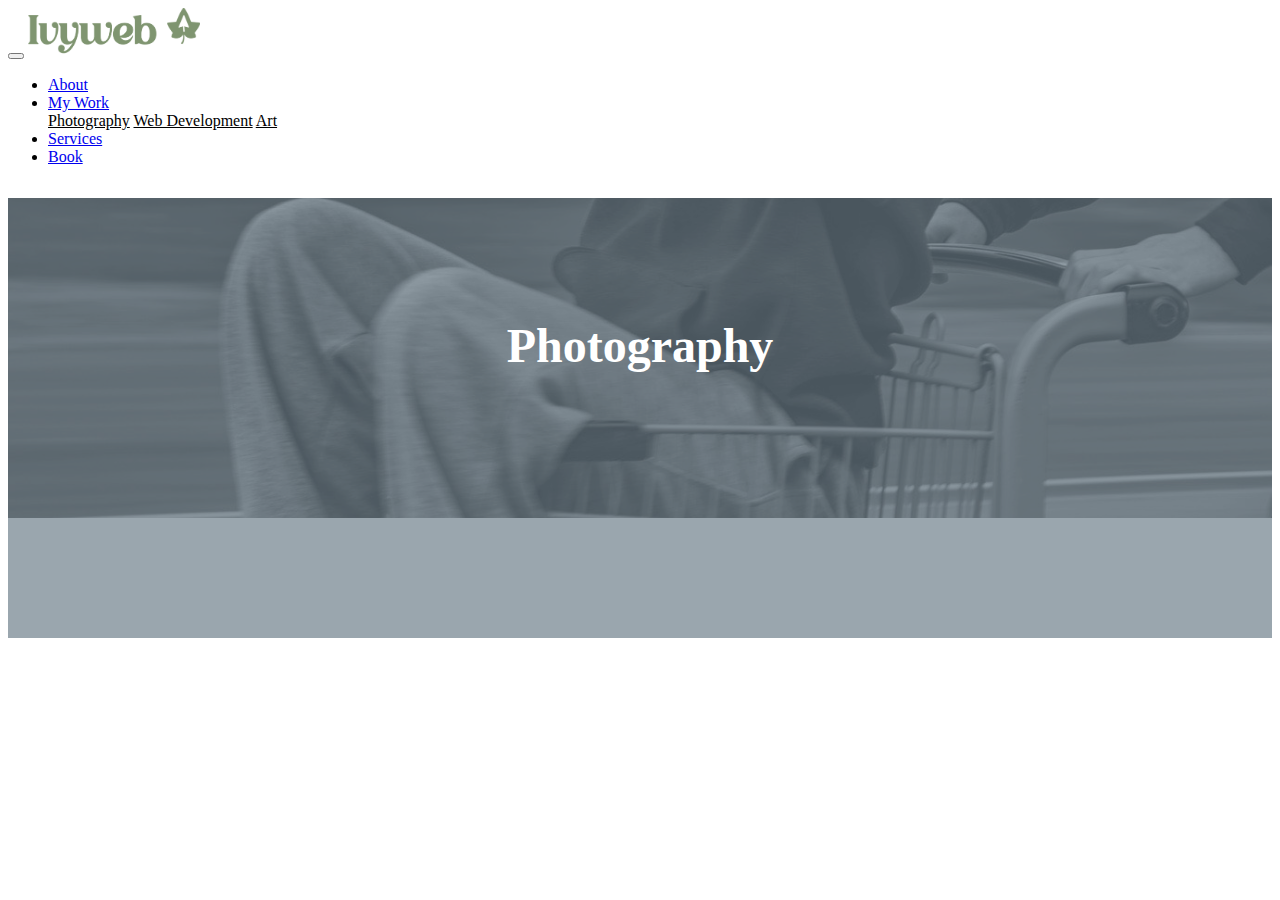
<file: photography.html>
<!doctype html>
<html lang="en">
  <head>
    <!-- Required meta tags -->
    <meta charset="utf-8">
    <meta name="viewport" content="width=device-width, initial-scale=1">

    <!-- Bootstrap CSS -->
    <link href="https://cdn.jsdelivr.net/npm/bootstrap@5.3.0-alpha3/dist/css/bootstrap.min.css" rel="stylesheet" integrity="sha384-KK94CHFLLe+nY2dmCWGMq91rCGa5gtU4mk92HdvYe+M/SXH301p5ILy+dN9+nJOZ" crossorigin="anonymous">

    <!-- Google Font -->


    <!-- Own Styles -->
    <link rel="stylesheet" href="css/main.css">
    <title>Photography</title>
  </head>
  <body>
    <nav class="navbar navbar-expand-lg">
        <div class="container-fluid">
            <button class="navbar-toggler" type="button" data-bs-toggle="collapse" data-bs-target="#navbarSupportedContent" aria-controls="navbarSupportedContent" aria-expanded="false" aria-label="Toggle navigation">
                <span class="navbar-toggler-icon"></span>
            </button>
            <a class="navbar-brand" href="index.html"><img src="images/ivyweblogo.png" alt="ivyweb logo" class="logo"></a>
            <div class="collapse navbar-collapse" id="navbarSupportedContent">
                <ul class="navbar-nav">
                    <li class="nav-item">
                        <a class="nav-link" href="about.html">About</a>
                    </li>
                    <li class="nav-item dropdown">
                        <a href="mywork.html" class="nav-link dropdown-toggle" data-bs-toggle="dropdown">My Work</a>
                        <div class="dropdown-menu">
                            <a href="photography.html" class="dropdown-item" aria-current="page">Photography</a>
                            <a href="webdev.html" class="dropdown-item">Web Development</a>
                            <a href="art.html" class="dropdown-item">Art</a>
                        </div>
                    </li>
                    <li class="nav-item">
                        <a class="nav-link" href="services.html">Services</a>
                    </li>
                    <li class="nav-item">
                        <a class="nav-link" href="contact.html">Book</a>
                    </li>
                </ul>
            </div>
        </div>
    </nav>
    </nav>
    <main>
        <div class="photography-banner">
            <h1 class="photography-title">Photography</h1>
        </div>
    </main>

    <!-- Bootstrap (keep before closing body tag) -->
    <script src="https://cdn.jsdelivr.net/npm/bootstrap@5.3.0-alpha3/dist/js/bootstrap.bundle.min.js" integrity="sha384-ENjdO4Dr2bkBIFxQpeoTz1HIcje39Wm4jDKdf19U8gI4ddQ3GYNS7NTKfAdVQSZe" crossorigin="anonymous"></script>
  </body>
</html>
</file>
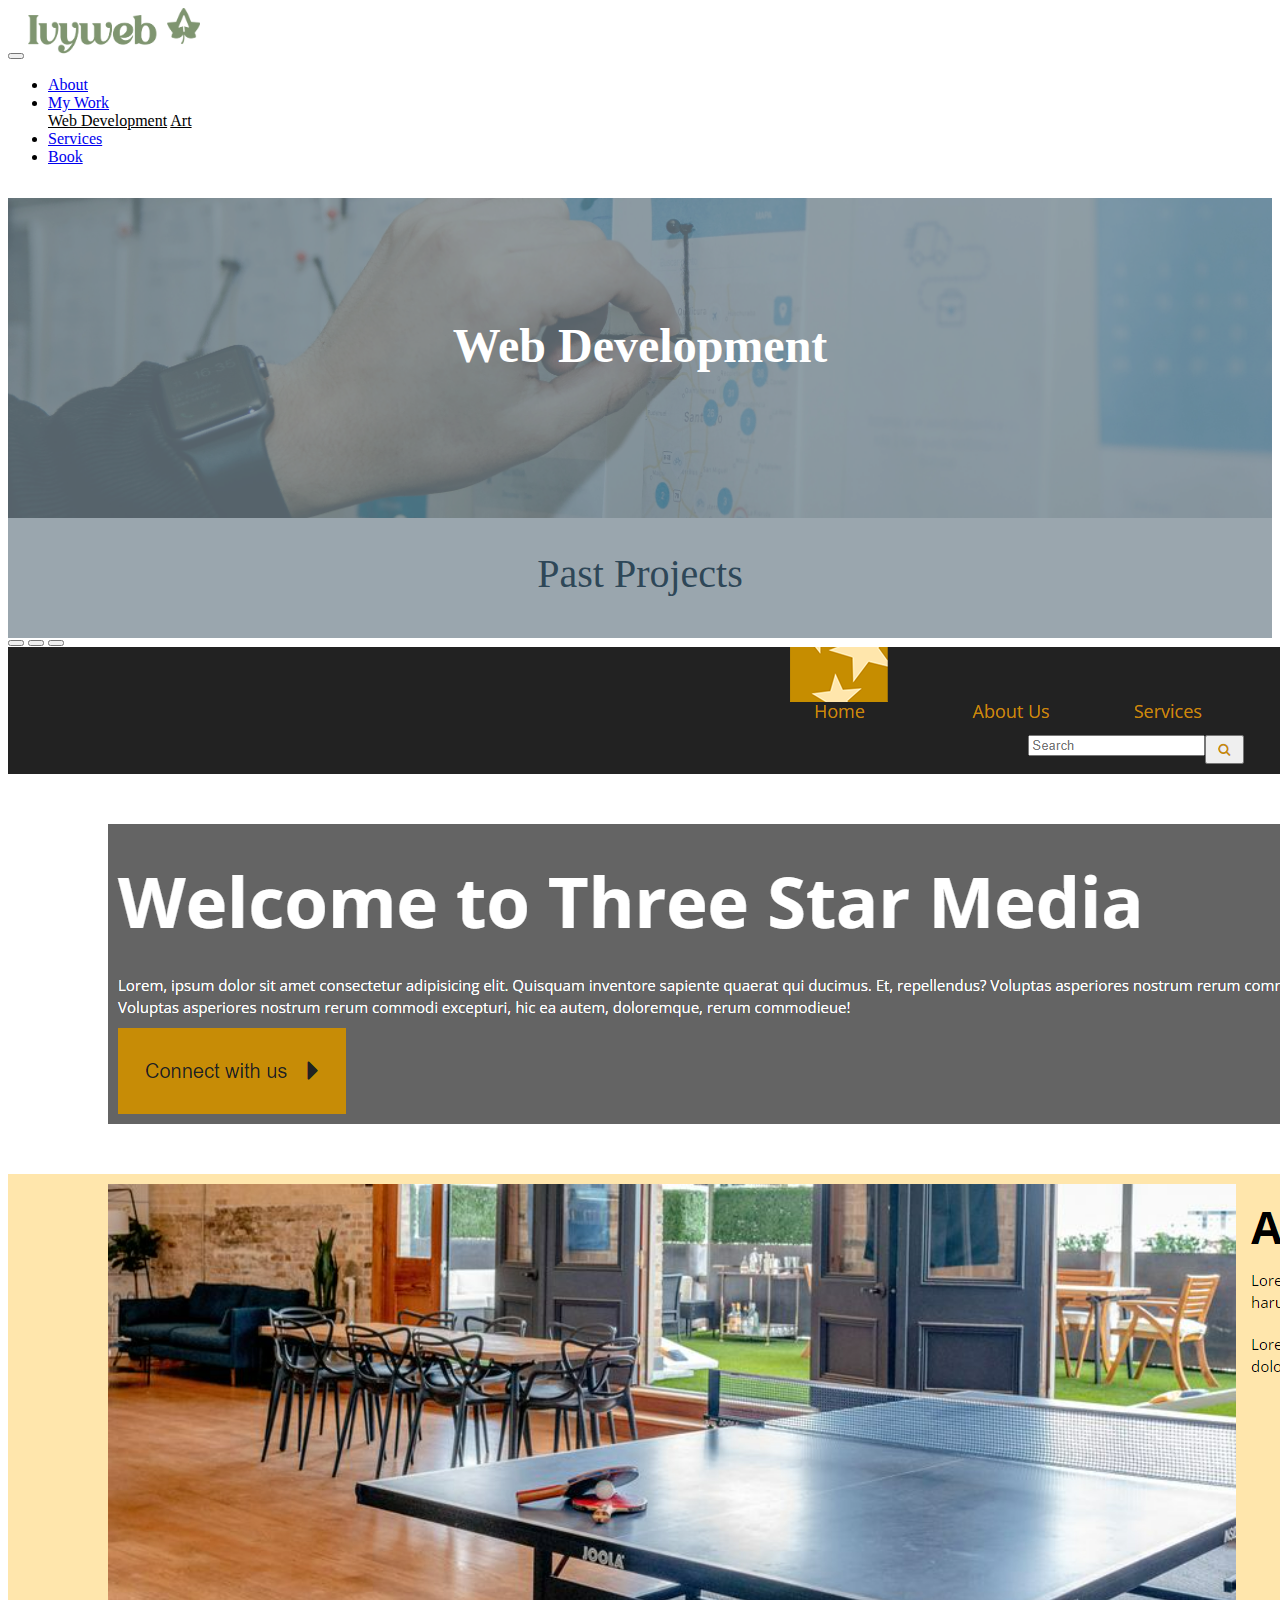
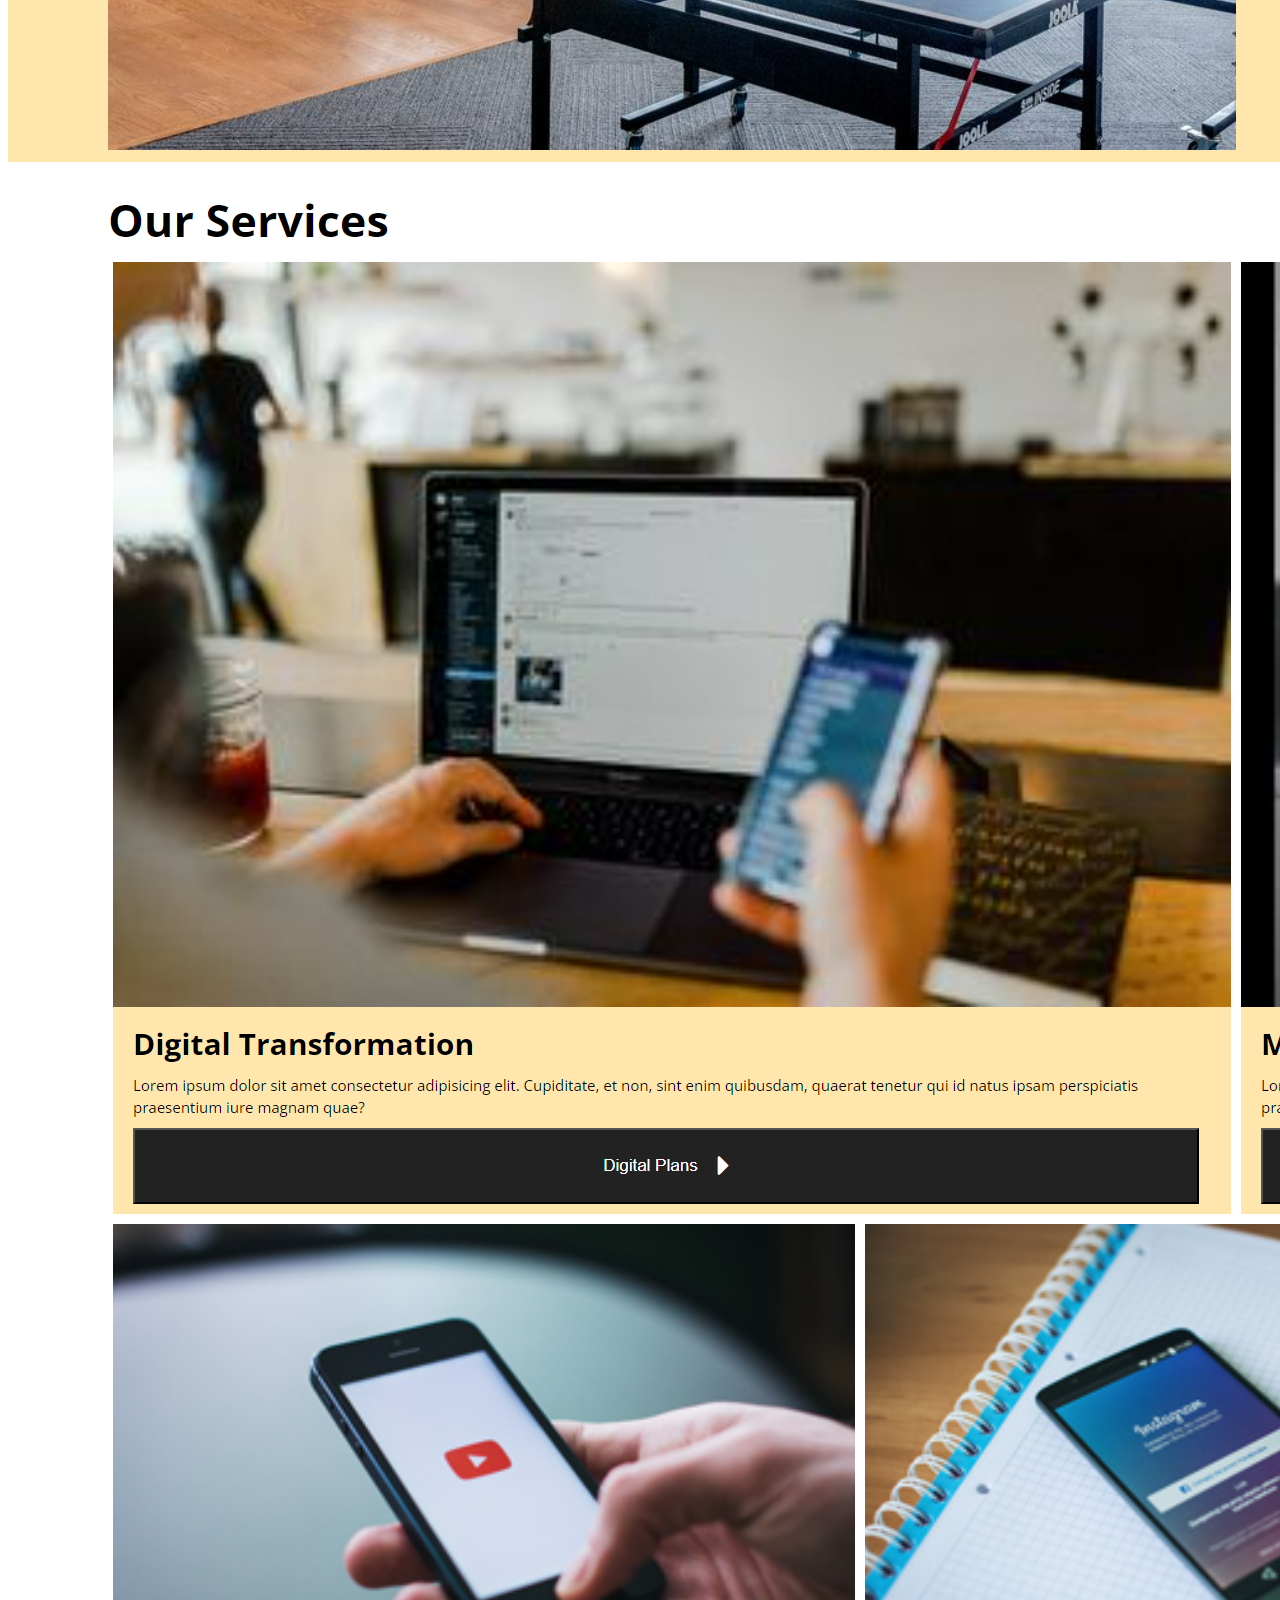
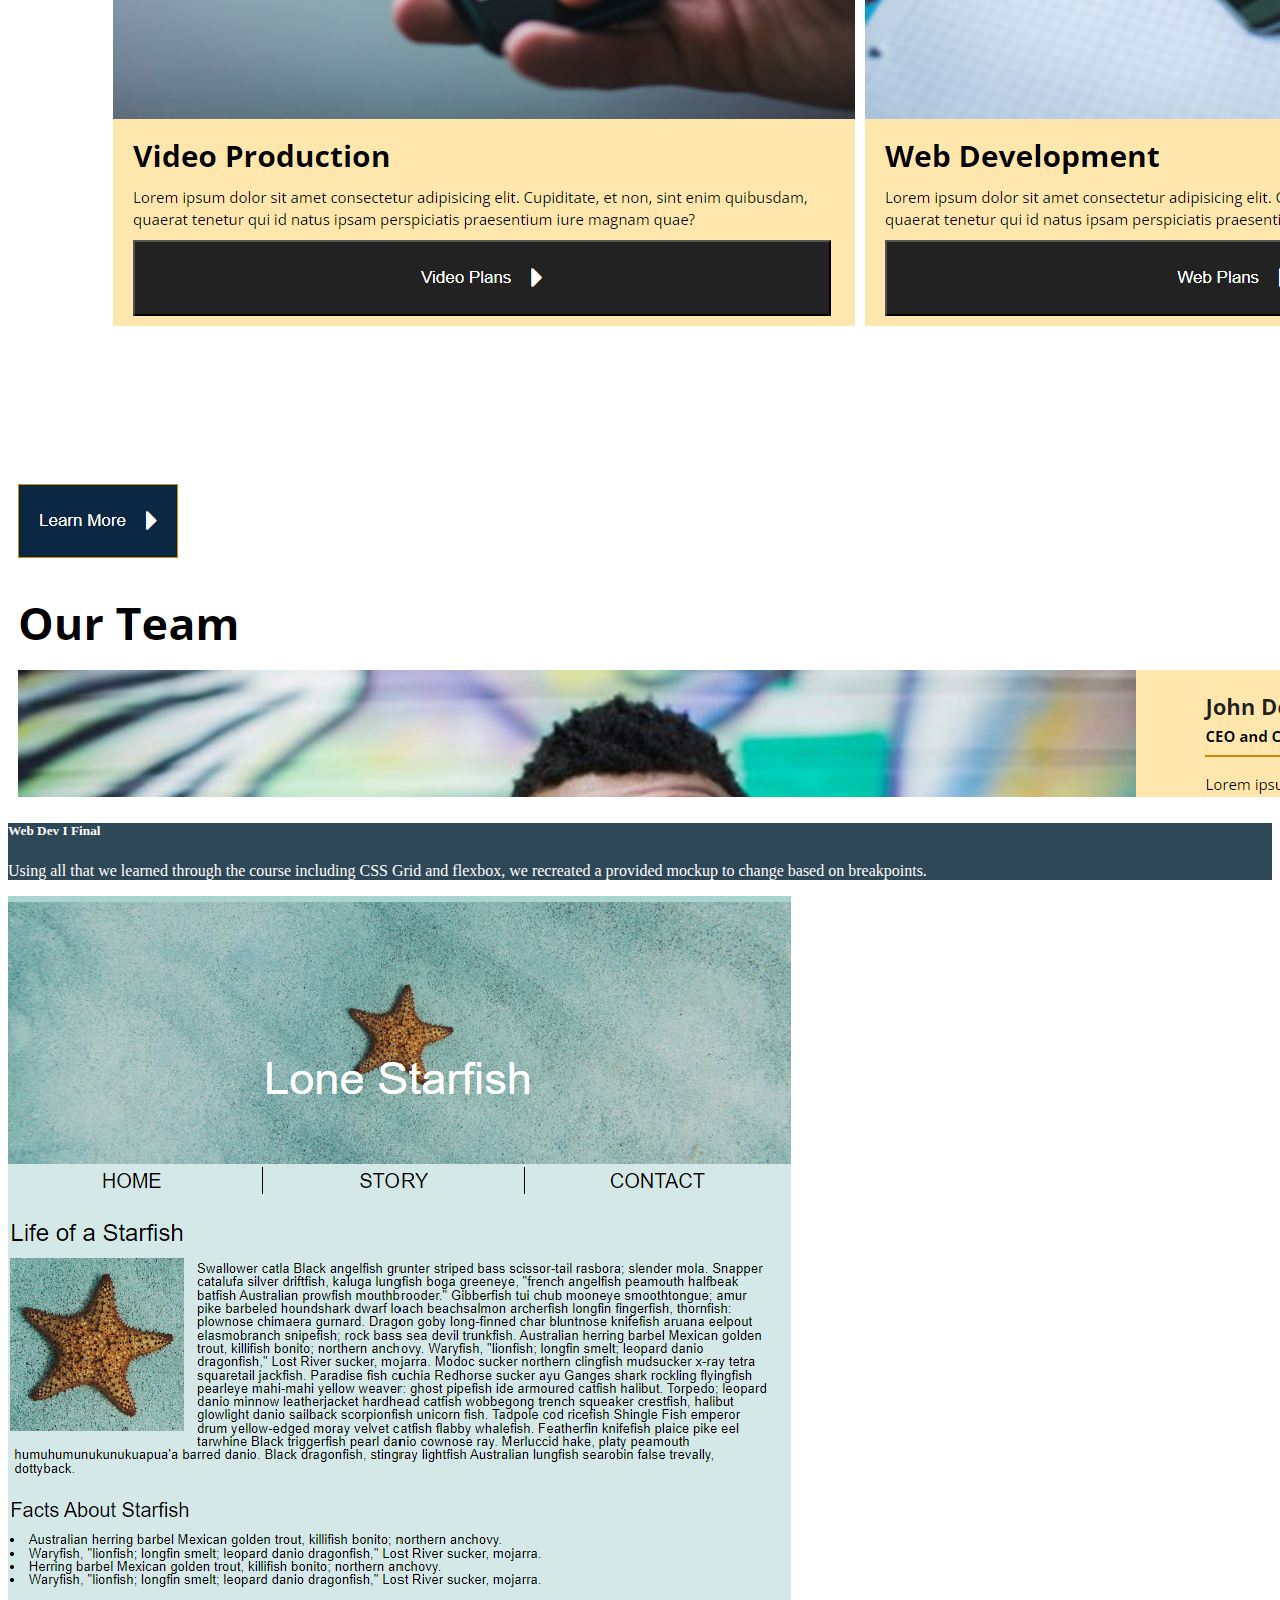
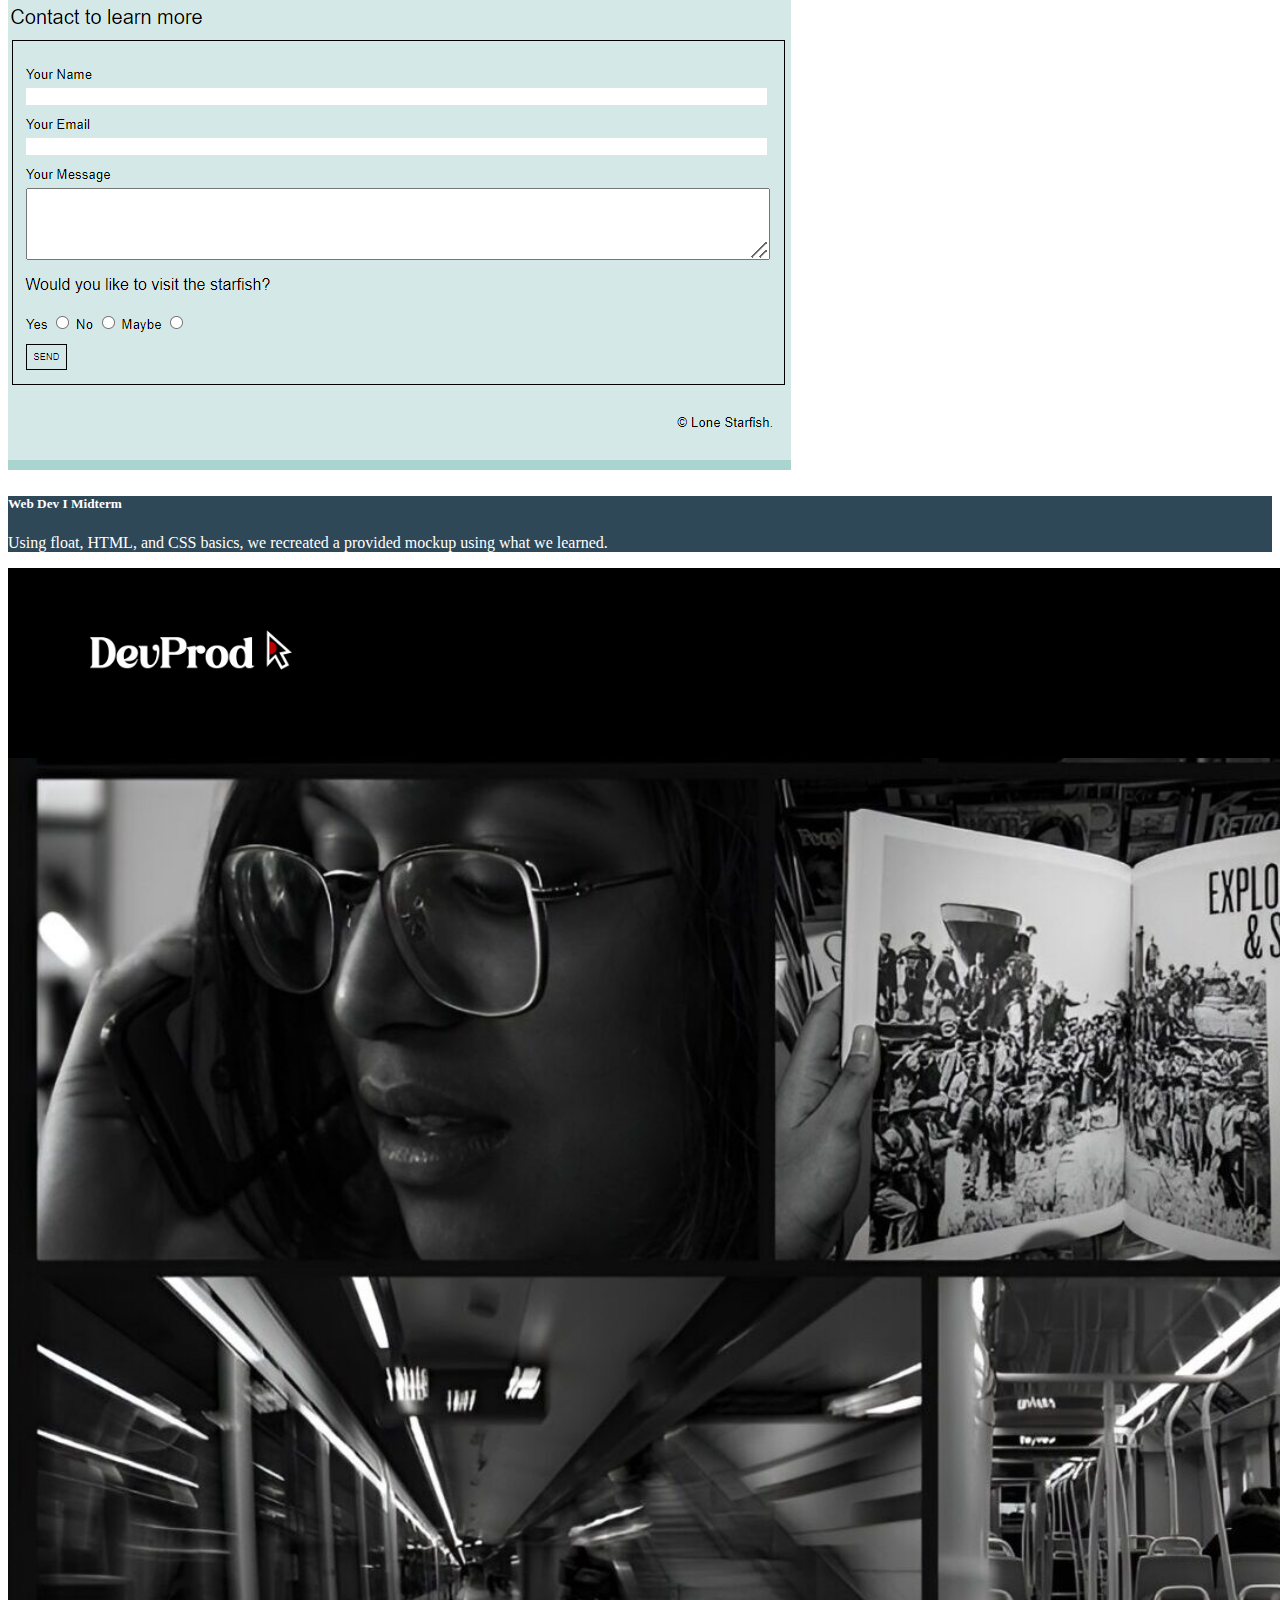
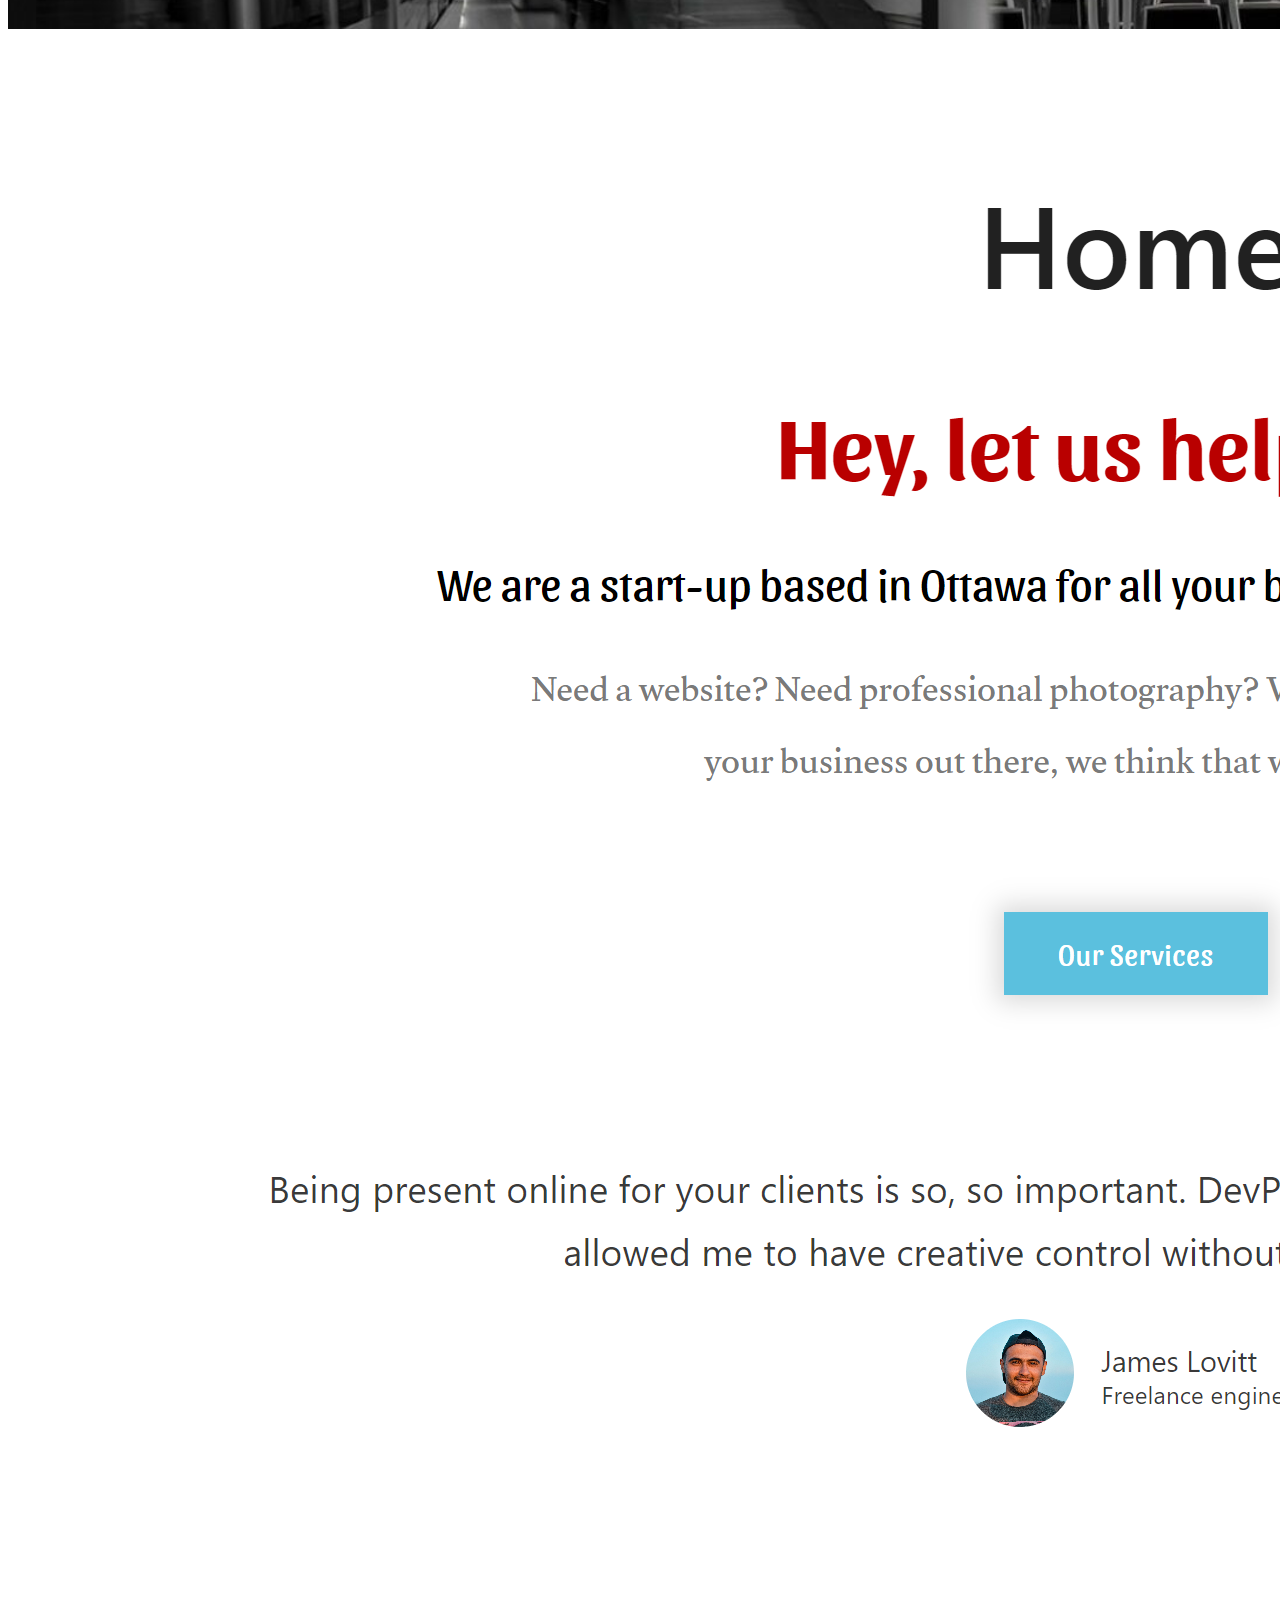
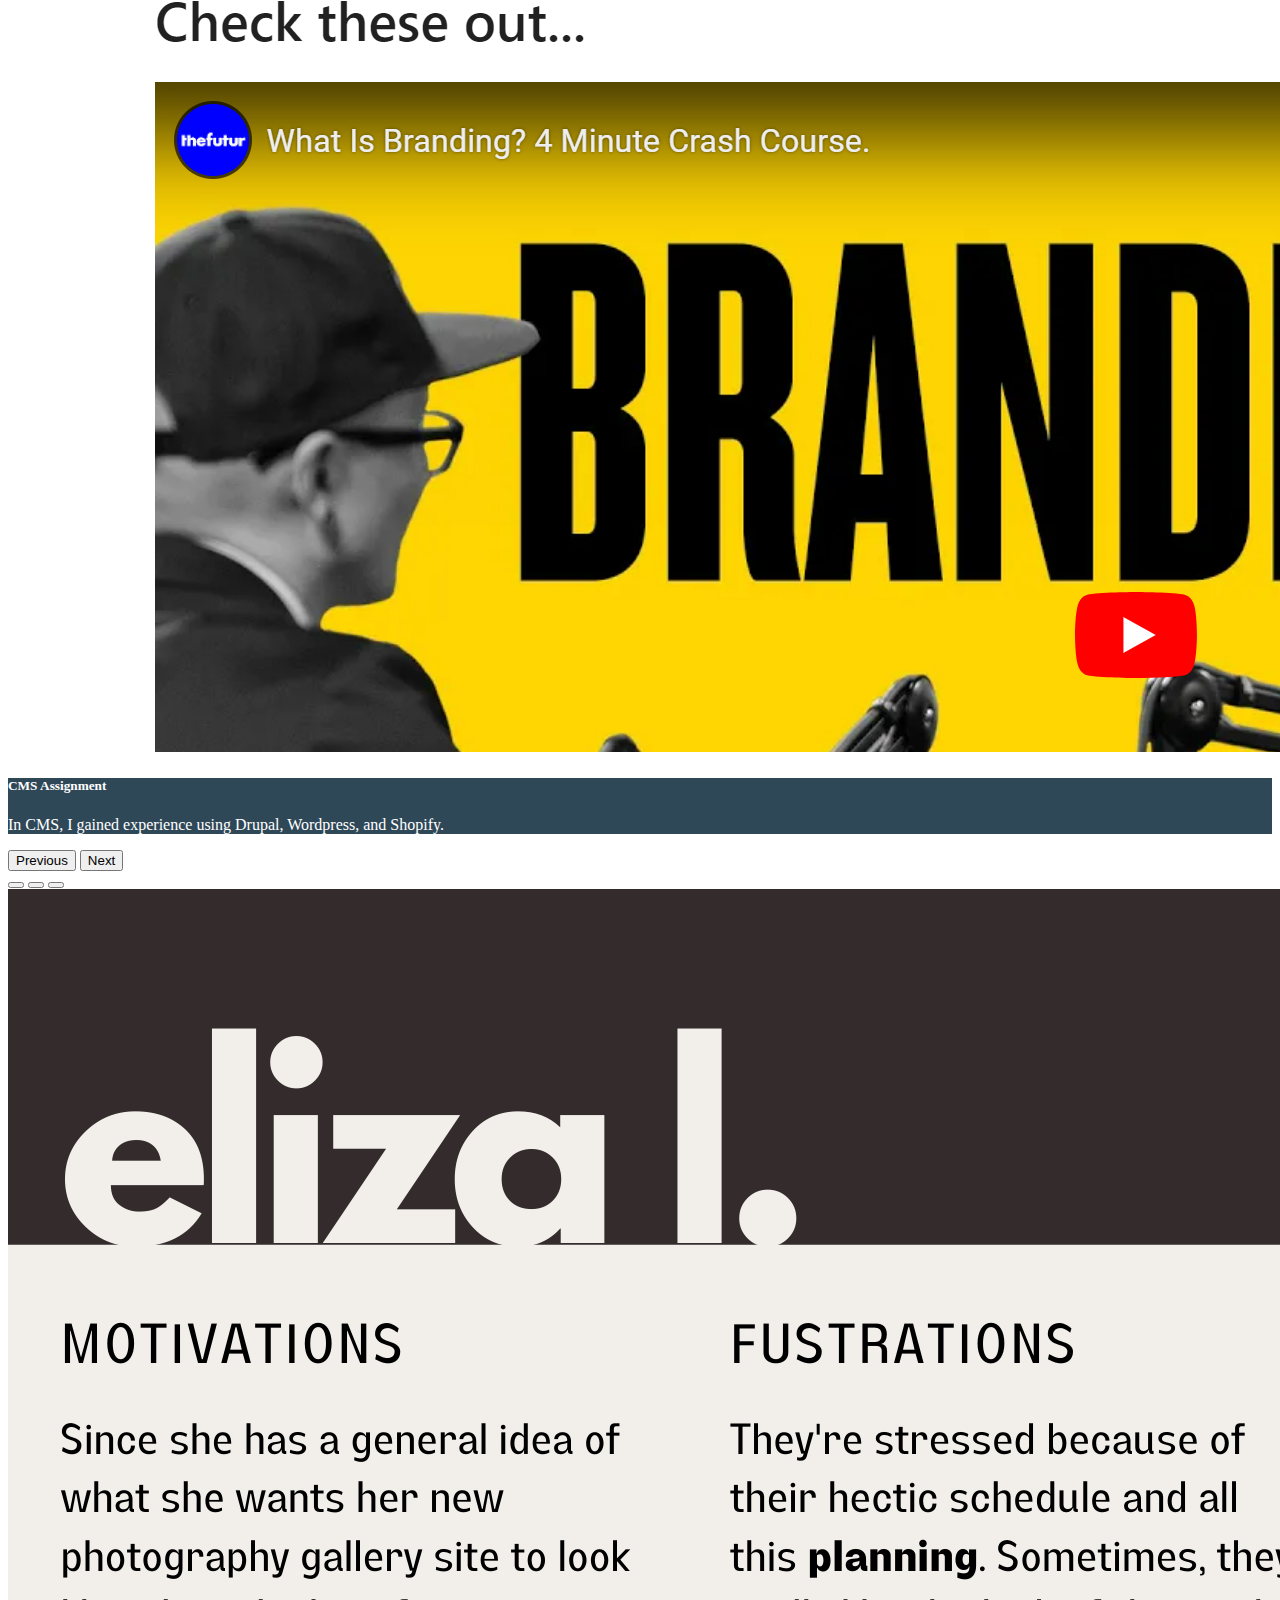
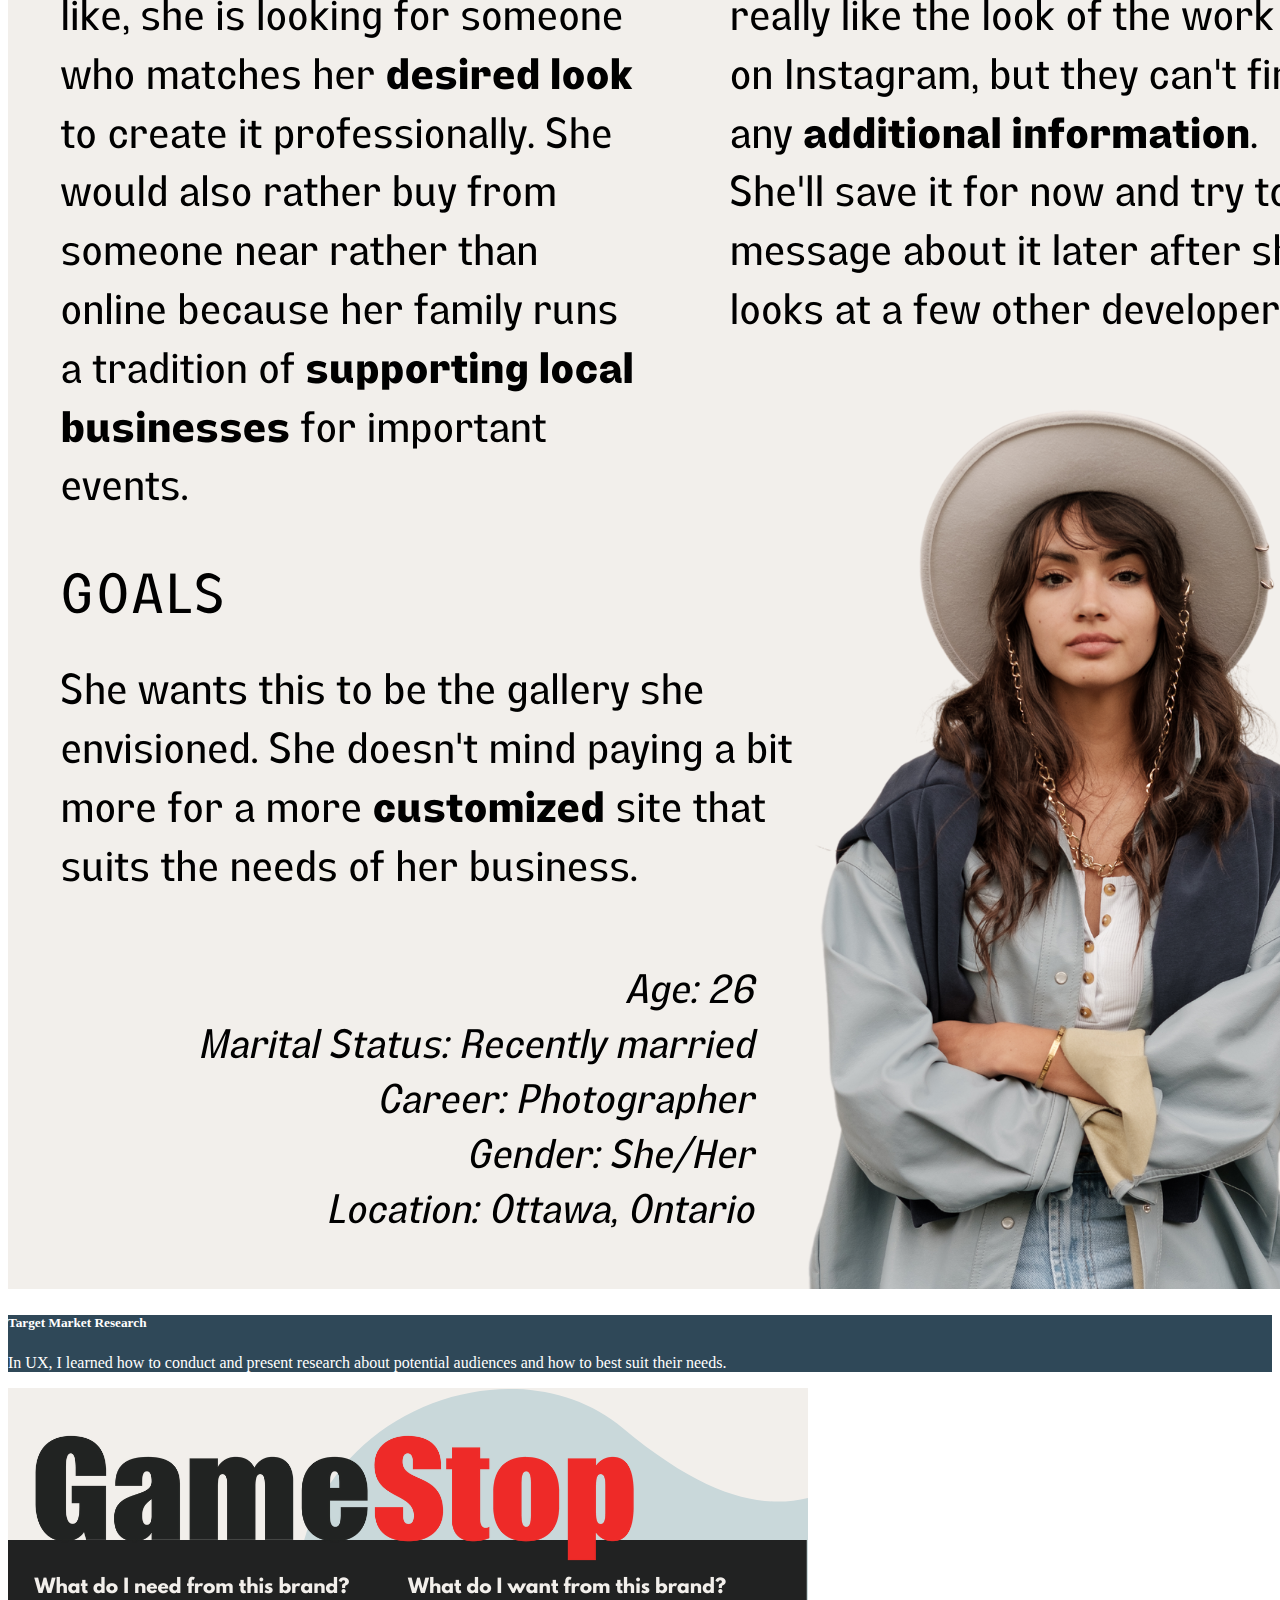
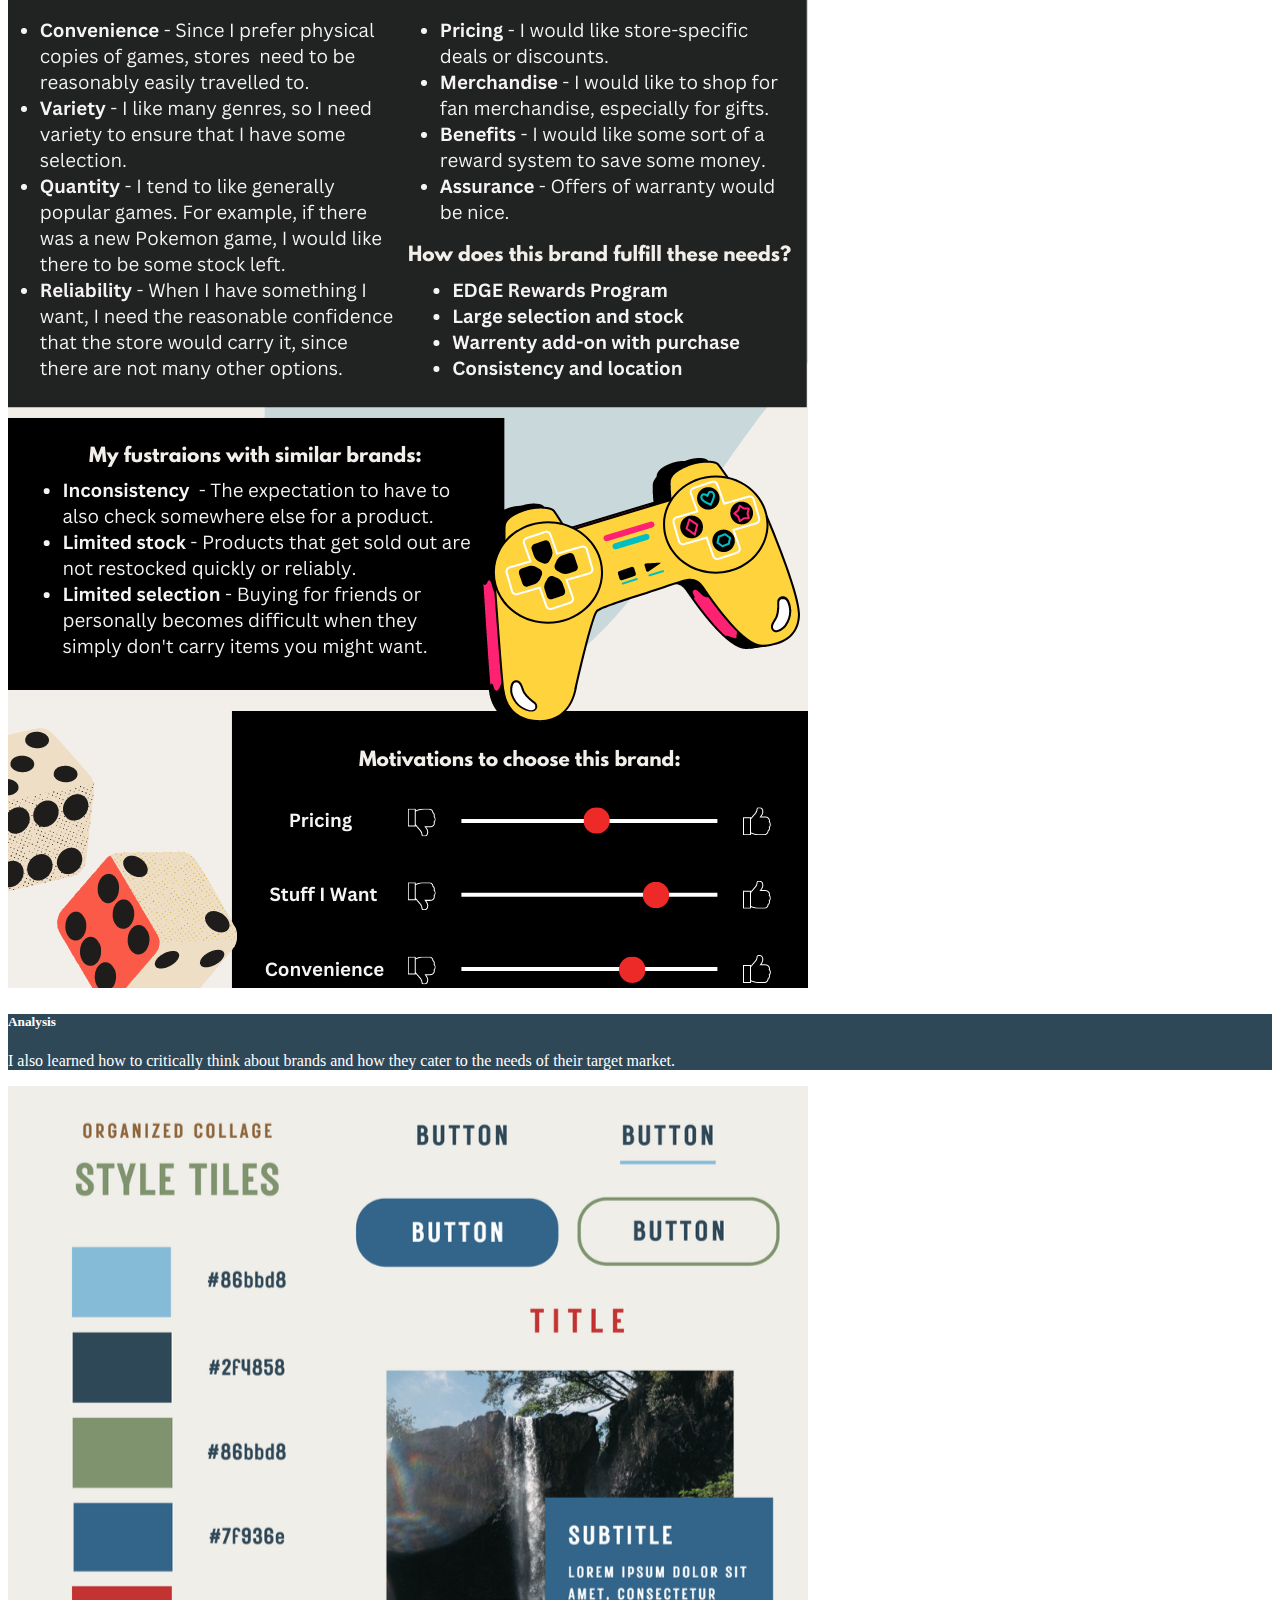
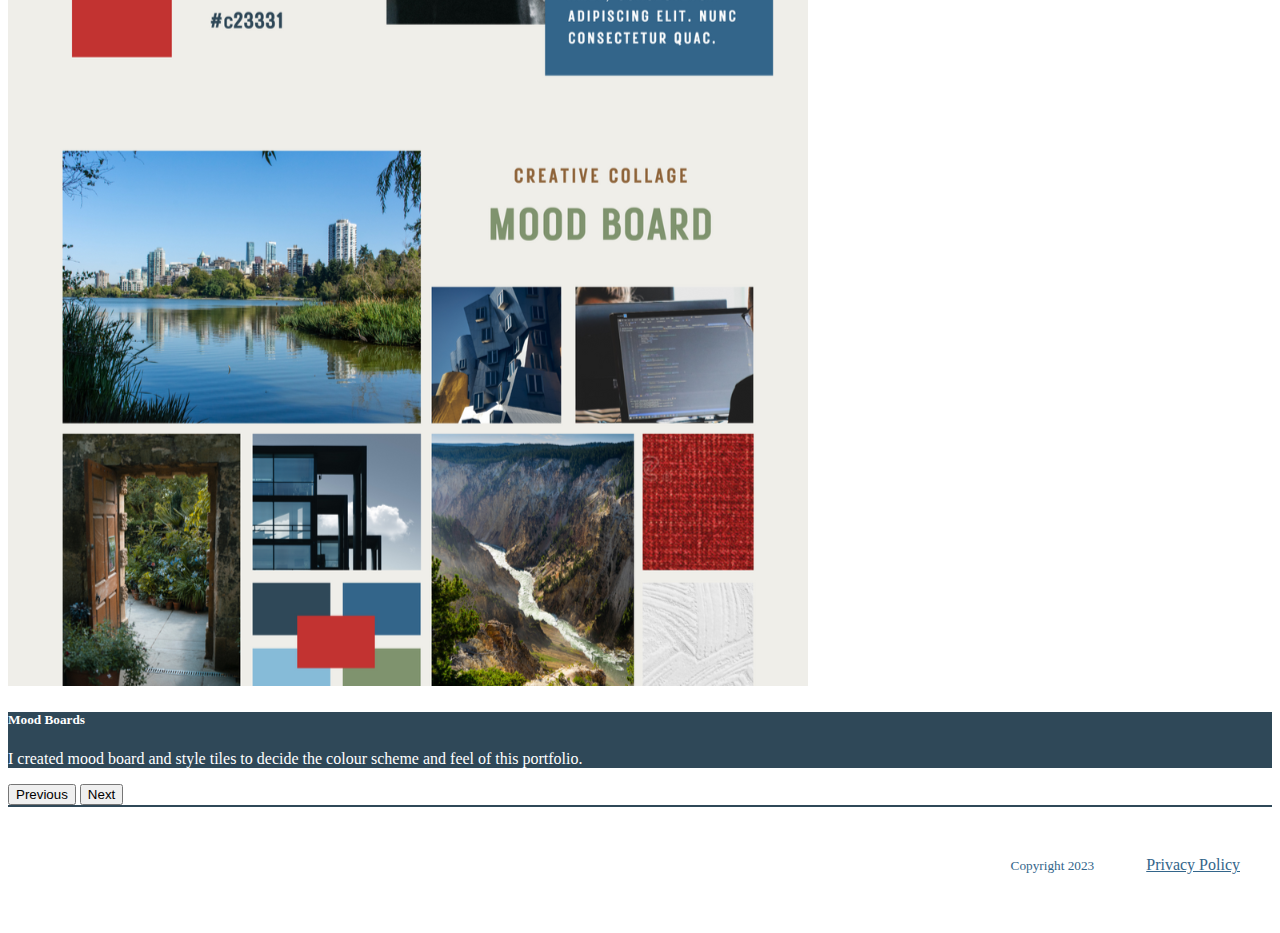
<file: webdev.html>
<!doctype html>
<html lang="en">
  <head>
    <!-- Required meta tags -->
    <meta charset="utf-8">
    <meta name="viewport" content="width=device-width, initial-scale=1">

    <!-- Bootstrap CSS -->
    <link href="https://cdn.jsdelivr.net/npm/bootstrap@5.3.0-alpha3/dist/css/bootstrap.min.css" rel="stylesheet" integrity="sha384-KK94CHFLLe+nY2dmCWGMq91rCGa5gtU4mk92HdvYe+M/SXH301p5ILy+dN9+nJOZ" crossorigin="anonymous">

    <!-- Google Font -->


    <!-- Own Styles -->
    <link rel="stylesheet" href="css/main.css">
    <title>Web Development</title>
  </head>
  <body>
    <nav class="navbar navbar-expand-lg">
        <div class="container-fluid">
            <button class="navbar-toggler" type="button" data-bs-toggle="collapse" data-bs-target="#navbarSupportedContent" aria-controls="navbarSupportedContent" aria-expanded="false" aria-label="Toggle navigation">
                <span class="navbar-toggler-icon"></span>
            </button>
            <a class="navbar-brand" href="index.html"><img src="images/ivyweblogo.png" alt="ivyweb logo" class="logo"></a>
            <div class="collapse navbar-collapse" id="navbarSupportedContent">
                <ul class="navbar-nav">
                    <li class="nav-item">
                        <a class="nav-link" href="about.html">About</a>
                    </li>
                    <li class="nav-item dropdown">
                        <a href="mywork.html" class="nav-link dropdown-toggle" data-bs-toggle="dropdown">My Work</a>
                        <div class="dropdown-menu">
                            <a href="webdev.html" class="dropdown-item" aria-current="page">Web Development</a>
                            <a href="art.html" class="dropdown-item">Art</a>
                        </div>
                    </li>
                    <li class="nav-item">
                        <a class="nav-link" href="services.html">Services</a>
                    </li>
                    <li class="nav-item">
                        <a class="nav-link" href="contact.html">Book</a>
                    </li>
                </ul>
            </div>
        </div>
    </nav>
    <main>
        <div class="webdev-banner">
            <h1 class="webdev-title">Web Development</h1>
        </div>
        <div class="pastprojects">
            <h9 class="h9">Past Projects</h9>
        </div>

        <!-- Grid for Carousel -->
        <div class="container">
            <div class="row">
                <!-- Bootstrap Carousel #1 -->
                <div class="col carousel1">
                    <div id="carouselCodingCaptions" class="carousel slide" data-bs-ride="carousel">
                        <div class="carousel-indicators">
                        <button type="button" data-bs-target="#carouselCodingCaptions" data-bs-slide-to="0" class="active" aria-current="true" aria-label="Slide 1"></button>
                        <button type="button" data-bs-target="#carouselCodingCaptions" data-bs-slide-to="1" aria-label="Slide 2"></button>
                        <button type="button" data-bs-target="#carouselCodingCaptions" data-bs-slide-to="2" aria-label="Slide 3"></button>
                        </div>
                        <div class="carousel-inner">
                        <div class="carousel-item active">
                            <img src="images/codingcarousel1.png" class="d-block w-100" alt="screenshot of coding grid on a site">
                            <div class="carousel-caption d-none d-md-block">
                            <h5>Web Dev I Final</h5>
                            <p>Using all that we learned through the course including CSS Grid and flexbox, we recreated a provided mockup to change based on breakpoints.</p>
                            </div>
                        </div>
                        <div class="carousel-item">
                            <img src="images/codingcarousel2.png" class="d-block w-100" alt="screenshot of a website about a starfish">
                            <div class="carousel-caption d-none d-md-block">
                            <h5>Web Dev I Midterm</h5>
                            <p>Using float, HTML, and CSS basics, we recreated a provided mockup using what we learned.</p>
                            </div>
                        </div>
                        <div class="carousel-item">
                            <img src="images/codingcarousel3.png" class="d-block w-100" alt="screenshot of a Wordpress homepage">
                            <div class="carousel-caption d-none d-md-block">
                            <h5>CMS Assignment</h5>
                            <p>In CMS, I gained experience using Drupal, Wordpress, and Shopify.</p>
                            </div>
                        </div>
                        </div>
                        <button class="carousel-control-prev" type="button" data-bs-target="#carouselCodingCaptions" data-bs-slide="prev">
                        <span class="carousel-control-prev-icon" aria-hidden="true"></span>
                        <span class="visually-hidden">Previous</span>
                        </button>
                        <button class="carousel-control-next" type="button" data-bs-target="#carouselCodingCaptions" data-bs-slide="next">
                        <span class="carousel-control-next-icon" aria-hidden="true"></span>
                        <span class="visually-hidden">Next</span>
                        </button>
                    </div>
                </div>

                <!-- Bootstrap Carousel #2 -->
                <div class="col">
                    <div id="carouselUXCaptions" class="carousel slide" data-bs-ride="carousel">
                        <div class="carousel-indicators">
                        <button type="button" data-bs-target="#carouselUXCaptions" data-bs-slide-to="0" class="active" aria-current="true" aria-label="Slide 1"></button>
                        <button type="button" data-bs-target="#carouselUXCaptions" data-bs-slide-to="1" aria-label="Slide 2"></button>
                        <button type="button" data-bs-target="#carouselUXCaptions" data-bs-slide-to="2" aria-label="Slide 3"></button>
                        </div>
                        <div class="carousel-inner">
                        <div class="carousel-item active">
                            <img src="images/uxcarousel1.png" class="d-block w-100" alt="screenshot of persona">
                            <div class="carousel-caption d-none d-md-block">
                            <h5>Target Market Research</h5>
                            <p>In UX, I learned how to conduct and present research about potential audiences and how to best suit their needs.</p>
                            </div>
                        </div>
                        <div class="carousel-item">
                            <img src="images/uxcarousel2.png" class="d-block w-100" alt="screenshot of market research about Gamestop">
                            <div class="carousel-caption d-none d-md-block">
                            <h5>Analysis</h5>
                            <p>I also learned how to critically think about brands and how they cater to the needs of their target market.</p>
                            </div>
                        </div>
                        <div class="carousel-item">
                            <img src="images/uxcarousel3.png" class="d-block w-100" alt="screenshot of a mood board and style tiles">
                            <div class="carousel-caption d-none d-md-block">
                            <h5>Mood Boards</h5>
                            <p>I created mood board and style tiles to decide the colour scheme and feel of this portfolio.</p>
                            </div>
                        </div>
                        </div>
                        <button class="carousel-control-prev" type="button" data-bs-target="#carouselUXCaptions" data-bs-slide="prev">
                        <span class="carousel-control-prev-icon" aria-hidden="true"></span>
                        <span class="visually-hidden">Previous</span>
                        </button>
                        <button class="carousel-control-next" type="button" data-bs-target="#carouselUXCaptions" data-bs-slide="next">
                        <span class="carousel-control-next-icon" aria-hidden="true"></span>
                        <span class="visually-hidden">Next</span>
                    </button>
                    </div>
                </div>
            </div>
        </div>
    </main>
    

    <footer class="footercarouselpadding">
        <div class="footerbox">
            <h5 class="copyright h5">Copyright 2023</h4>
            <a href="#" class="policy h5">Privacy Policy</a>
        </div>
    </footer>

    <!-- Bootstrap (keep before closing body tag) -->
    <script src="https://cdn.jsdelivr.net/npm/bootstrap@5.3.0-alpha3/dist/js/bootstrap.bundle.min.js" integrity="sha384-ENjdO4Dr2bkBIFxQpeoTz1HIcje39Wm4jDKdf19U8gI4ddQ3GYNS7NTKfAdVQSZe" crossorigin="anonymous"></script>
  </body>
</html>
</file>
<file: css/main.css>
.logo {
    height: 3em;
}

.dropdown-item {
    color: black;
}

.has-bg-img {
    background-image: url('/images/banner-img.jpg');
    background-size: cover;
    background-position: center;
    height: 20em;
    opacity: 80%;
}

.h1 {
    color: #2F4858;
    text-align: center;
    padding-top: 4rem;
    padding-bottom: 1rem;
}

.h2 {
    color: #C23331;
    text-align: center;
    padding-bottom: 2rem;
}

.h3 {
    color: #2F4858;
    text-align: center;
    padding: 4rem;
    font-weight: 400;
}

.h4 {
    color: #7E936E;
    text-decoration: none;
}

.h5 {
    font-weight: 400;
    color: #33658A;
    padding-top: 1.8rem;
    padding-bottom: 1.8rem
}

.talkhere {
    text-align: center;
    padding-bottom: 4rem;
    font-size: 1.8rem;
}

.button-container {
    text-align: center;
}

.button {
    border: none;
    background-color: #7E936E;
    color: white;
    width: 23rem;
    padding: 15px;
    font-size: 1.5rem;
    margin: 1rem;
}

.button-left {
    margin-right: 3rem;
}

.button-right {
    margin-left: 3rem;
}

.main-servicesimg {
    height: 20rem;
    margin-bottom: 4rem;
}

.main-workimg {
    height: 20rem;
}

.services-title {
    padding-bottom: 1.5rem;
}

.mywork-title {
    padding-bottom: 1.5rem;
}

.services {
    grid-area: services;
}

.mywork {
    grid-area: mywork;
}

.main-grid {
    text-align: center;
    display: grid;
    width: 100%;
    grid-template-columns: 1fr;
    grid-template-rows: 1fr 1fr;
    grid-template-areas:
    "services"
    "mywork"
    ;
}

.here {
    color: #7E936E;
    font-style: italic;
}

footer {
    border-top: #2F4858 2px solid;
    text-align: center;
}

.copyright, .policy {
    display: inline-block;
}

.copyright {
    padding-right: 1.5rem;
}

.policy {
    padding-left: 1.5rem;
}

/* Media Queries for Homepage */

/* Tablet */
@media screen and (min-width:760px) {
    .button-container {
        display: flex;
        justify-content: center;
    }

    .button {
        border: none;
        background-color: #7E936E;
        color: white;
        width: 23rem;
        padding: 15px;
        font-size: 1.5rem;
        flex-basis: auto;
    }

    footer {
        text-align: right;
    }
    
    .copyright, .policy {
        display: inline-block;
    }

    .policy {
        padding-right: 2em;
    }

    
    .main-grid {
        text-align: center;
        display: grid;
        width: 100%;
        grid-template-columns: 1fr;
        grid-template-rows: 1fr 1fr;
        grid-template-areas:
        "services"
        "mywork"
        ;
    }
}


/* Desktop */
@media screen and (min-width:1024px) {

    .button-container {
        display: flex;
        justify-content: center;
    }

    .button {
        border: none;
        background-color: #7E936E;
        color: white;
        width: 23rem;
        padding: 15px;
        font-size: 1.5rem;
        flex-basis: auto;
    }

    
    .main-grid {
        text-align: center;
        display: grid;
        width: 100%;
        grid-template-columns: 1fr 1fr;
        grid-template-rows: 1fr;
        grid-template-areas:
        "services mywork"
        ;
    }
}

/* -----------------ABOUT ME PAGE---------------------- */
.about-banner {
    background-image: url('/images/aboutme.jpg');
    opacity: 80%;
    background-size: cover;
    background-position: center;
    height: 20em;
}

.about-title {
    text-align: center;
    color: white;
    font-size: 3rem;
    padding-top: 7.5rem;
    background-color: rgba(47, 72, 88, 0.6);
    height: 20rem;
}

.donestuff {
    padding-top: 3rem;
}

.h6 {
    color: #7E936E;
    font-size: 1.5rem;
    padding-top: 1rem;
}

.workbutton-about {
    text-align: center;
    padding-bottom: 3rem;
}

.gettoknow-img {
    grid-area: gettoknowimg;
    margin-left: 2rem;
    margin-right: 2rem;
}

.gettoknow-p {
    grid-area: gettoknowp;
    margin-left: 2rem;
    margin-right: 2rem;
    text-align: center;
    color: #2F4858;
}

.motivations-img {
    grid-area: motivationsimg;
    margin-left: 2rem;
    margin-right: 2rem;
}

.motivations-p {
    grid-area: motivationsp;
    margin-left: 2rem;
    margin-right: 2rem;
    text-align: center;
    color: #2F4858;
}

.aboutme-grid {
    display: grid;
    grid-template-columns: 1fr;
    grid-template-rows: 1fr 0.5fr 1fr 0.5fr;
    grid-template-areas:
    "gettoknowimg"
    "gettoknowp"
    "motivationsimg"
    "motivationsp"
    ;
}

.socialbar {
    text-align: center;
    padding-bottom: 3rem;
}

.socialicon {
    background-color: black;
    padding: 1rem;
    border-radius: 50%;
    color: white;
    margin: 1rem;
}

/* Desktop */
@media screen and (min-width:1024px) {

    .aboutme-grid {
        display: grid;
        grid-template-columns: 1fr 1fr;
        grid-template-rows: 1fr 1fr;
        grid-template-areas:
        "gettoknowimg gettoknowp"
        "motivationsp motivationsimg"
        ;
    }
    
    .gettoknow-img {
        margin: 0rem 2rem 2rem 2rem;
    }
    
    .gettoknow-p {
        margin-left: 2rem;
        margin-right: 2rem;
        text-align: left;
        color: #2F4858;
    }
    
    .motivations-img {
        margin: 0rem 2rem 2rem 2rem;
    }
    
    .motivations-p {
        margin-left: 2rem;
        margin-right: 2rem;
        text-align: right;
        color: #2F4858;
    }

}

/* ------------------SERVICES PAGE------------------- */

.servicespagetitle {
    text-align: center;
}

.h7 {
    color: #C23331;
    font-size: 3rem;
}

.servicestagline {
    font-size: 1.5rem;
    color: #33658A;
    text-align: center;
    padding-bottom: 3rem;
}

.h8 {
    font-size: 2.3rem;
}

.webdesign {
    background-image: url('/images/webdesign.jpg');
    background-size: cover;
    background-position: center;
    height: 30rem;
}

.webdesign-text {
    background-color: rgba(47, 72, 88, 0.6);
    height: 30rem;
    color: white;
    text-align: center;
    padding: 0rem 3rem 0rem 3rem;
    grid-area: webtext;
}

.webdesign-img {
    display: none;
    grid-area: webimg;
}

.webmore-img, .photomore-img {
    margin: 3rem 0rem 2rem 0rem;
}

.web-more {
    grid-area: webmore;
}
.photography-more {
    grid-area: photomore;
}

.webmore-p, .photomore-p {
    font-size: 1.25rem;
    font-weight: bolder;
    color: #33658A;
    padding: 0rem 3rem 3rem 3rem;
    text-align: center;
}

.photography-img {
    display: none;
    grid-area: photoimg;
}

.photography-bg {
    background-image: url('/images/photographyservice.jpg');
    background-size: cover;
    background-position: center;
    height: 30rem;
}

.photography-text {
    background-color: rgba(47, 72, 88, 0.6);
    height: 30rem;
    color: white;
    text-align: center;
    padding: 0rem 3rem 0rem 3rem;
    grid-area: phototext;
}

/* Media Queries for Services page */

/* Tablet */
@media screen and (min-width:760px) {

    .webdesign-img, .photography-img {
        display: block;
    }

    .webdesign, .photography-bg {
        background-image: none;
    }

    .webdesign-text, .photography-text {
        background-color: rgba(47, 72, 88, 0);
        color: #2F4858;
    }

    .services {
        display: grid;
        grid-template-columns: 1fr 1fr;
        grid-template-rows: 1fr 1fr 1fr 1fr;
        grid-template-areas:
        "webtext webimg"
        "webmore webmore"
        "photoimg phototext"
        "photomore photomore"
        ;
    }

}

/* Desktop */
@media screen and (min-width:1024px) {

    
}

/* ------------------CONTACT PAGE------------------- */

.contact-title {
    font-size: 3rem;
    text-align: center;
    color: #2F4858;
    padding: 2rem 0rem 3rem 0rem;
}

.box {
    border: #33658A solid 2px;
}

.form {
    grid-area: form;
}

.contact-img {
    grid-area: contactimg;
}

.contact-grid {
    display: grid;
    grid-template-columns: 1fr;
    grid-template-rows: 1fr 1fr;
    grid-template-areas:
    "form"
    "contactimg"
}

.fieldpadding {
    padding: 0.5rem;
}

/* Desktop */
@media screen and (min-width:1024px) {
    
    .contact-grid {
        display: grid;
        grid-template-columns: 1fr 1fr;
        grid-template-rows: 1fr;
        grid-template-areas:
        "form contactimg"
    }
    
}

/* ------------------PHOTOGRAPHY PAGE------------------- */
.photography-banner {
    background-image: url('/images/photography.jpg');
    opacity: 80%;
    background-size: cover;
    background-position: center;
    height: 20em;
}

.photography-title {
    text-align: center;
    color: white;
    font-size: 3rem;
    padding-top: 7.5rem;
    background-color: rgba(47, 72, 88, 0.6);
    height: 20rem;
}

/* Media Queries for Photography page */
/* Tablet */
@media screen and (min-width:760px) {


}

/* Desktop */
@media screen and (min-width:1024px) {

    
}

/* ------------------WEB DEV PAGE------------------- */
.webdev-banner {
    background-image: url('/images/webdev.jpg');
    opacity: 80%;
    background-size: cover;
    background-position: center;
    height: 20em;
}

.webdev-title {
    text-align: center;
    color: white;
    font-size: 3rem;
    padding-top: 7.5rem;
    background-color: rgba(47, 72, 88, 0.6);
    height: 20rem;
}

.pastprojects {
    font-size: 2.5rem;
    text-align: center;
    color: #2F4858;
    padding: 2rem 0rem 2rem 0rem;
}

.carousel-caption {
    color: white;
    background-color: rgba(47, 72, 88, 1);
}

.carousel-control-prev-icon, .carousel-control-next-icon {
    filter: invert(100%);
}

/* .carousel1 {
    grid-area: carousel1;
    padding: 2rem;
}

.carousel2 {
    grid-area: carousel2;
    padding: 2rem;
}

.container {
    display: grid;
    grid-template-columns: 1fr;
    grid-template-rows: 1fr 1fr;
    grid-template-areas:
    "carousel1"
    "carousel2"
} */

/* Media Queries for Web Dev page */
/* Tablet */
/* @media screen and (min-width:760px) {
    .container {
        display: grid;
        grid-template-columns: 1fr;
        grid-template-rows: 1fr 1fr;
        grid-template-areas:
        "carousel1"
        "carousel2"
    }

}

/* Desktop */
/* @media screen and (min-width:1024px) {
    .footercarouselpadding {
        margin-top: 3rem;
    }

    .carousel1 {
        padding: 0rem;
    }
    
    .carousel2 {
        padding: 0rem;
    }

    .container {
        display: grid;
        grid-template-columns: 1fr 1fr;
        grid-template-rows: 1fr;
        grid-template-areas:
        "carousel1 carousel2"
    }
} */ */


/* ------------------ART PAGE------------------- */
.art-banner {
    background-image: url('/images/art.jpg');
    opacity: 80%;
    background-size: cover;
    background-position: center;
    height: 20em;
}

.art-title {
    text-align: center;
    color: white;
    font-size: 3rem;
    padding-top: 7.5rem;
    background-color: rgba(47, 72, 88, 0.6);
    height: 20rem;
}

/* Media Queries for Art page */
/* Tablet */
@media screen and (min-width:760px) {


}

/* Desktop */
@media screen and (min-width:1024px) {

    
}
</file>
